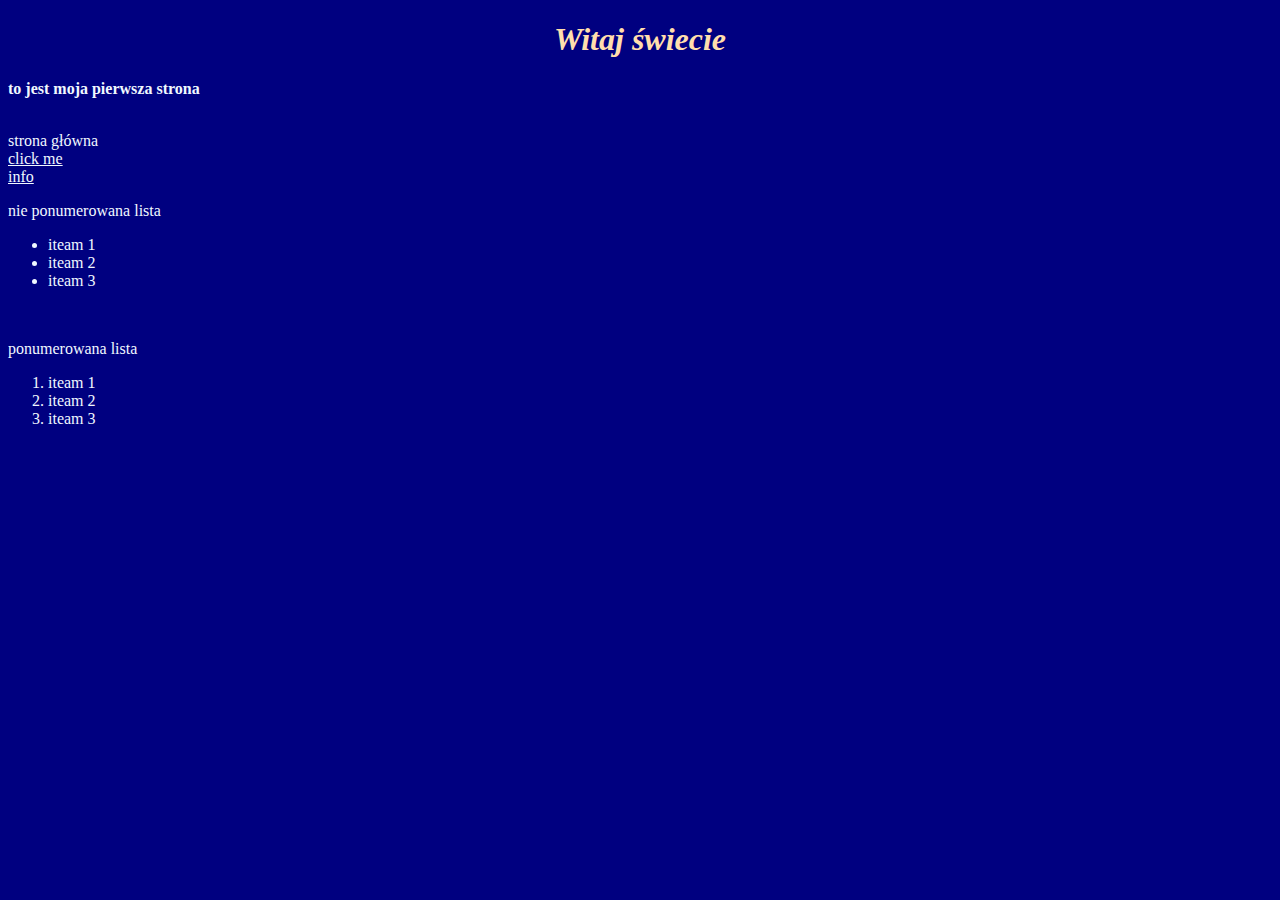
<file: index.html>
<!DOCTYPE html>
<html lang="en">
<head>

    <meta charset="UTF-8">
    <meta http-equiv="X-UA-Compatible" content="IE=edge">
    <meta name="viewport" content="width=device-width, initial-scale=1.0">
    <title>moja strona</title>
    <link rel="stylesheet" href="style.css">
</head>

<body>

    <div>
        <h1><em>Witaj świecie</em> </h1>
        <p><strong>to jest moja pierwsza strona</strong></p>
            <br>
        <a>strona główna</a>
        <br>    
        <a href="https://www.theodinproject.com/about">click me</a>
        <br>
        <a href="info.html">info</a>
        <p>nie ponumerowana lista</p>
        <ul>
            <li>iteam 1</li>
            <li>iteam 2</li>
            <li>iteam 3</li> 
        </ul>
            <br>
        <p>ponumerowana lista </p>
        <ol>
            <li>iteam 1</li>
            <li>iteam 2</li>
            <li>iteam 3</li>
        </ol>
    </div>
</body>

</html>
</file>
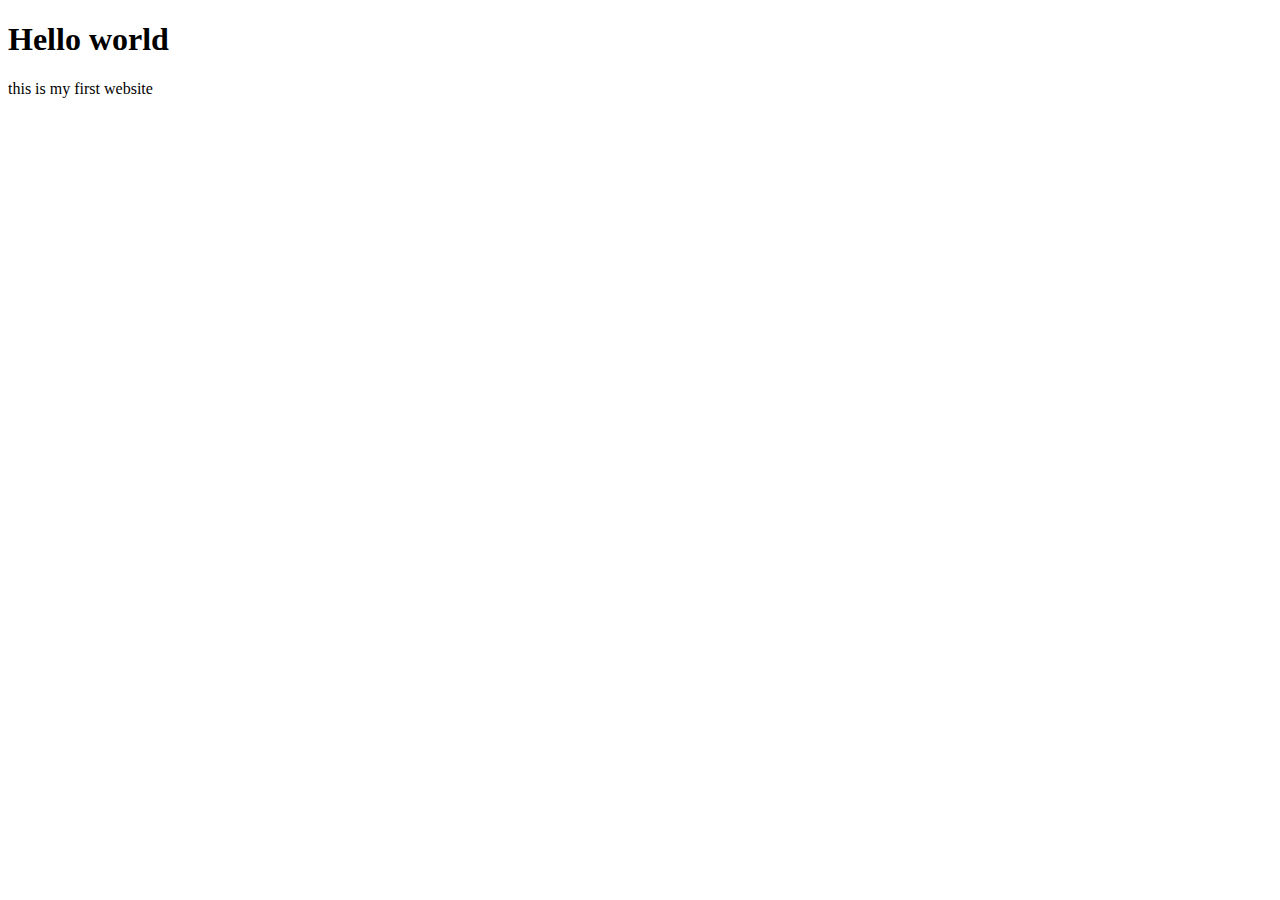
<file: hello_world.html>
<!DOCTYPE html>
<html lang="en">
<head>
    <meta charset="UTF-8">
    <meta http-equiv="X-UA-Compatible" content="IE=edge">
    <meta name="viewport" content="width=device-width, initial-scale=1.0">
    <title>Document</title>
</head>
<body>

    <h1>Hello world</h1>
    <p>this is my first website</p>

</body>
</html>
</file>
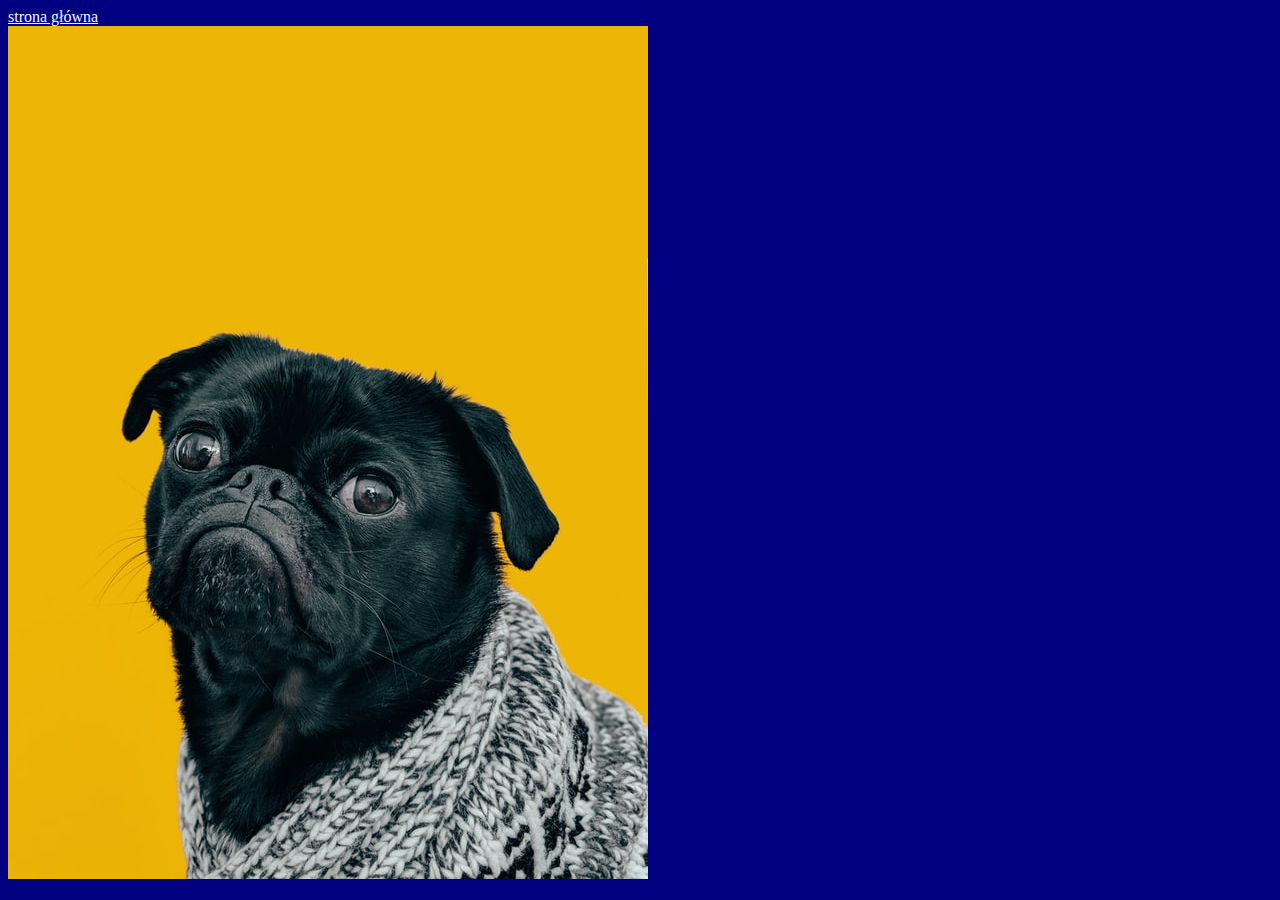
<file: info.html>
<!DOCTYPE html>
<html lang="en">
<head>
    <meta charset="UTF-8">
    <meta http-equiv="X-UA-Compatible" content="IE=edge">
    <meta name="viewport" content="width=device-width, initial-scale=1.0">
    <title>info</title>
    <link rel="stylesheet" href="style.css">
</head>
<body>
    <a href="index.html">strona główna</a>
    <br>
    <img src="images/charlesdeluvio-Mv9hjnEUHR4-unsplash.jpg">
</body>
</html>
</file>
<file: style.css>
body 
{
    background-color: navy;
}
h1
{
    color: navajowhite;
    text-align: center;
}
p
{
    color: aliceblue;
}
a,li,ol
{
    color: aliceblue;
}
</file>
